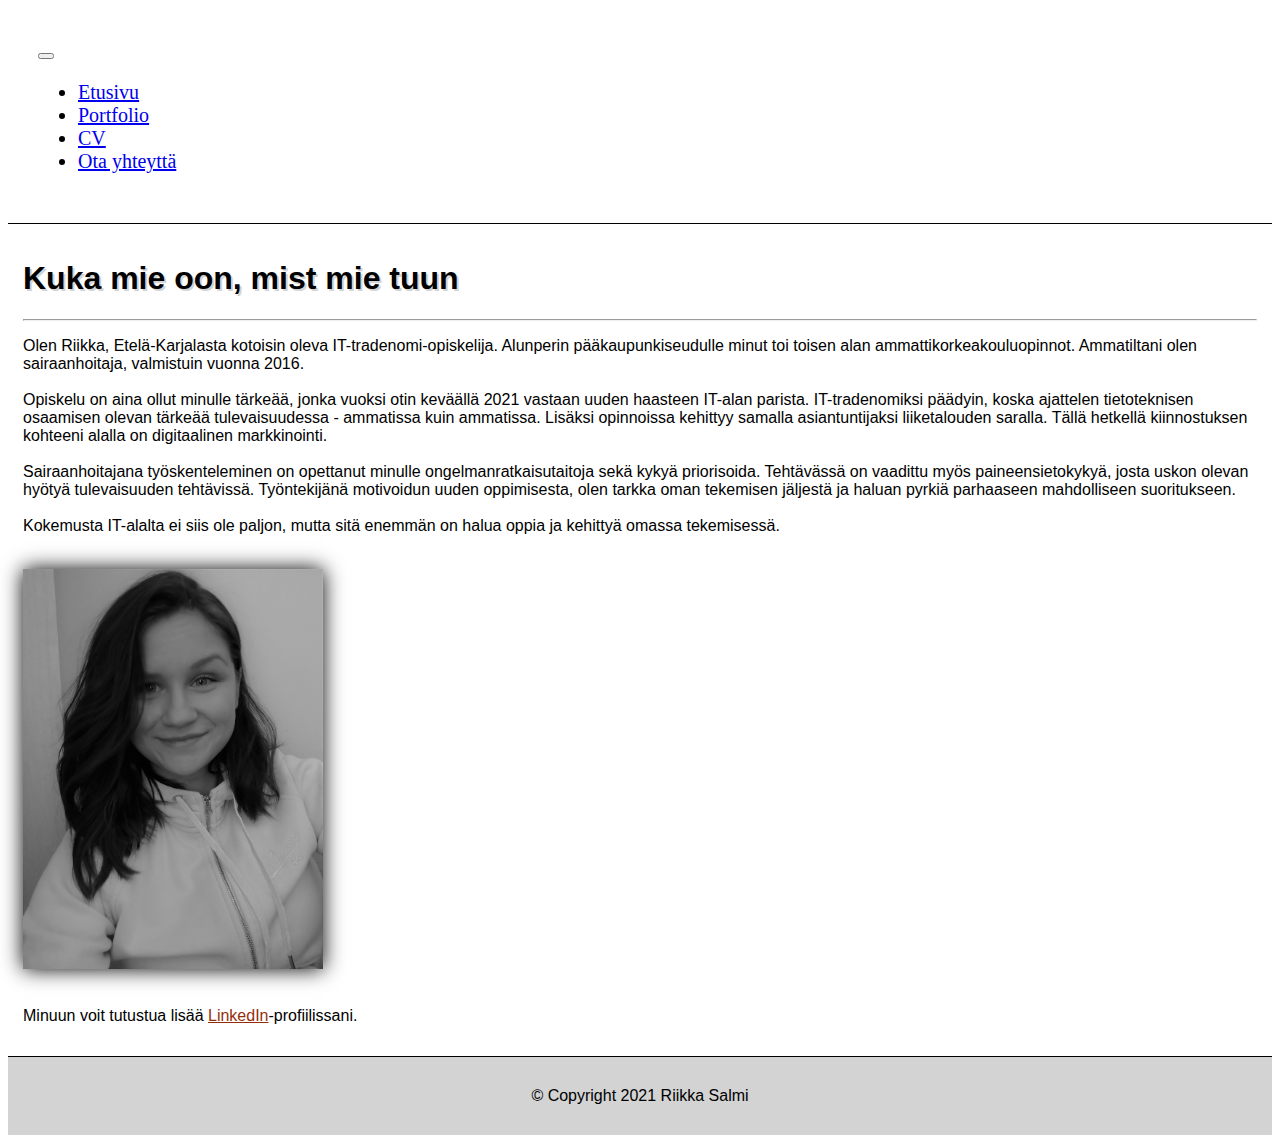
<file: index.html>
<!doctype html>
<html lang="en">

<head>
    <meta charset="utf-8">
    <meta name="viewport" content="width=device-width, initial-scale=1">
    <link href="https://cdn.jsdelivr.net/npm/bootstrap@5.0.0-beta2/dist/css/bootstrap.min.css" rel="stylesheet"
        integrity="sha384-BmbxuPwQa2lc/FVzBcNJ7UAyJxM6wuqIj61tLrc4wSX0szH/Ev+nYRRuWlolflfl" crossorigin="anonymous">
    <link rel="stylesheet" href="style.css">

    <title>Riikka Salmi</title>
</head>

<body>
    <nav id="navbar" class="navbar navbar-expand-lg navbar-light bg-light justify-content-center">
        <div class="container-fluid">
            <button class="navbar-toggler" type="button" data-bs-toggle="collapse"
                data-bs-target="#navbarSupportedContent" aria-controls="navbarSupportedContent" aria-expanded="false"
                aria-label="Toggle navigation">
                <span class="navbar-toggler-icon"></span>
            </button>
            <div class="collapse navbar-collapse justify-content-between align-items-center"
                id="navbarSupportedContent">
                <ul class="navbar-nav mx-auto text-center">
                    <li class="nav-item">
                        <a id="nav-link1" class="nav-link active" aria-current="page" href="index.html">Etusivu</a>
                    </li>
                    <li class="nav-item">
                        <a id="nav-link2" class="nav-link" href="second.html">Portfolio</a>
                    </li>
                    <li class="nav-item">
                        <a id="nav-link3" class="nav-link" href="third.html">CV</a>
                    </li>
                    <li class="nav-item">
                        <a id="nav-link4" class="nav-link" href="fourth.html">Ota yhteyttä</a>
                    </li>
                </ul>
            </div>
        </div>
    </nav>
    </div>

    <div class="container-fluid">
        <div class="row">
            <div class="col-md-6 offset-md-3">
                <h1>Kuka mie oon, mist mie tuun</h1>
                <hr>
                <p>Olen Riikka, Etelä-Karjalasta kotoisin oleva IT-tradenomi-opiskelija. Alunperin pääkaupunkiseudulle
                    minut toi toisen alan ammattikorkeakouluopinnot.
                    Ammatiltani olen sairaanhoitaja, valmistuin vuonna 2016. <br><br>
                    Opiskelu on aina ollut minulle tärkeää, jonka vuoksi otin keväällä 2021 vastaan uuden haasteen
                    IT-alan parista.
                    IT-tradenomiksi päädyin, koska ajattelen tietoteknisen osaamisen olevan tärkeää tulevaisuudessa -
                    ammatissa kuin ammatissa.
                    Lisäksi opinnoissa kehittyy samalla asiantuntijaksi liiketalouden saralla. Tällä hetkellä
                    kiinnostuksen kohteeni alalla on digitaalinen markkinointi.<br><br>
                    Sairaanhoitajana työskenteleminen on opettanut minulle ongelmanratkaisutaitoja sekä kykyä
                    priorisoida. Tehtävässä on vaadittu myös paineensietokykyä, josta uskon olevan hyötyä tulevaisuuden
                    tehtävissä.
                    Työntekijänä motivoidun uuden oppimisesta, olen tarkka oman tekemisen jäljestä ja haluan pyrkiä
                    parhaaseen mahdolliseen suoritukseen. <br><br>
                    Kokemusta IT-alalta ei siis ole paljon, mutta sitä enemmän on halua oppia ja kehittyä omassa
                    tekemisessä.
                </p>
                <br>
                <div class="img">
                    <img id="kuva" src="images/IMG_20210306_162404.jpg" class="img-fluid" alt="Riikka" width=300>
                </div>
                <br>
                <p>Minuun voit tutustua lisää <a id="linked"
                        href="https://www.linkedin.com/in/riikka-salmi-1408ba20b/">LinkedIn</a>-profiilissani.</p>
            </div>
        </div>
    </div>

    <div class="container-fluid footer">
        <footer>
            © Copyright 2021 Riikka Salmi
        </footer>
    </div>

    <script src="https://cdn.jsdelivr.net/npm/bootstrap@5.0.0-beta2/dist/js/bootstrap.bundle.min.js"
        integrity="sha384-b5kHyXgcpbZJO/tY9Ul7kGkf1S0CWuKcCD38l8YkeH8z8QjE0GmW1gYU5S9FOnJ0"
        crossorigin="anonymous"></script>
</body>

</html>
</file>
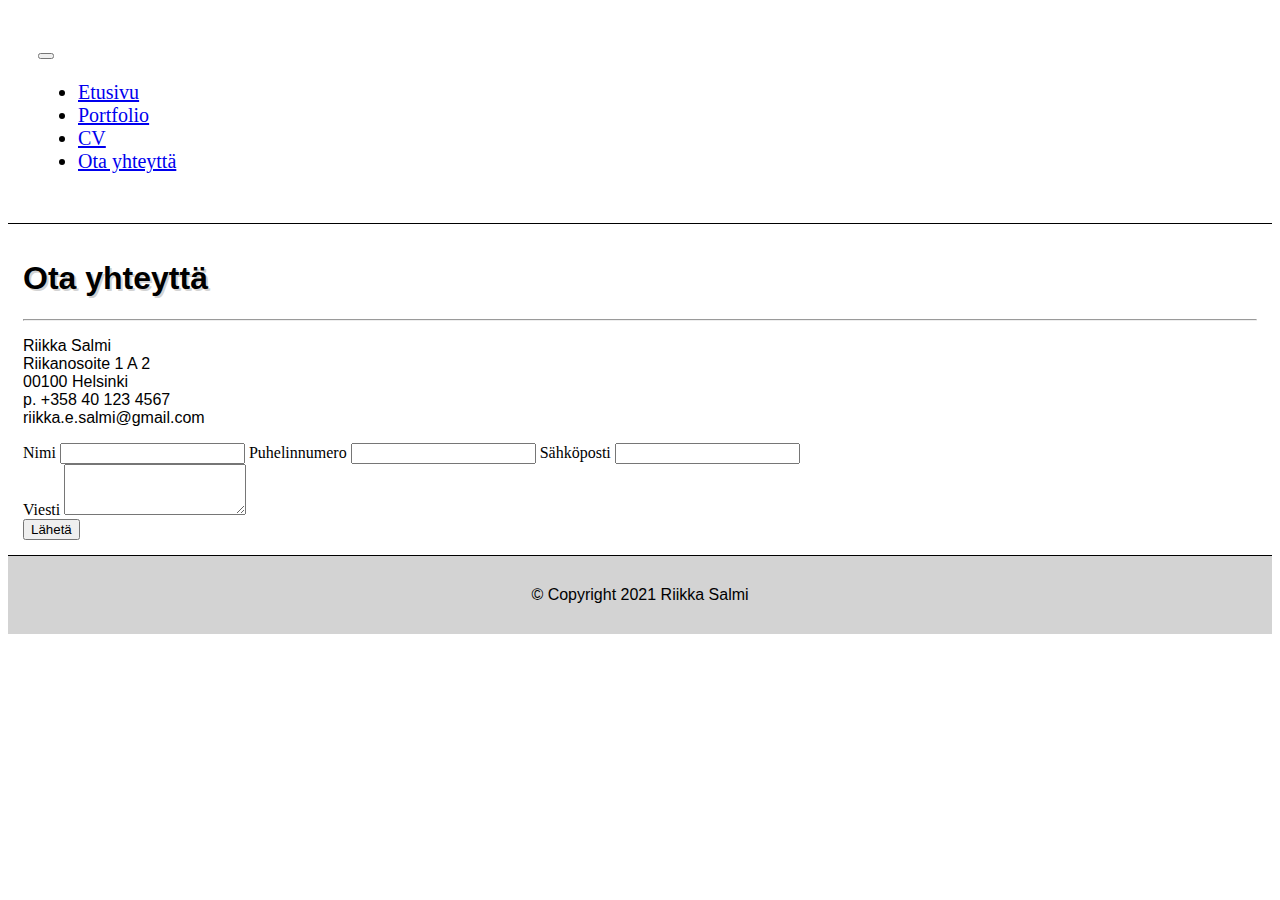
<file: fourth.html>
<!doctype html>
<html lang="en">

<head>
    <meta charset="utf-8">
    <meta name="viewport" content="width=device-width, initial-scale=1">

    <link href="https://cdn.jsdelivr.net/npm/bootstrap@5.0.0-beta2/dist/css/bootstrap.min.css" rel="stylesheet"
        integrity="sha384-BmbxuPwQa2lc/FVzBcNJ7UAyJxM6wuqIj61tLrc4wSX0szH/Ev+nYRRuWlolflfl" crossorigin="anonymous">
    <link rel="stylesheet" href="style.css">

    <title>Riikka Salmi</title>
</head>

<body>
    <nav id="navbar" class="navbar navbar-expand-lg navbar-light bg-light justify-content-center">
        <div class="container-fluid">
            <button class="navbar-toggler" type="button" data-bs-toggle="collapse"
                data-bs-target="#navbarSupportedContent" aria-controls="navbarSupportedContent" aria-expanded="false"
                aria-label="Toggle navigation">
                <span class="navbar-toggler-icon"></span>
            </button>
            <div class="collapse navbar-collapse justify-content-between align-items-center"
                id="navbarSupportedContent">
                <ul class="navbar-nav mx-auto text-center">
                    <li class="nav-item">
                        <a id="nav-link1" class="nav-link" aria-current="page" href="index.html">Etusivu</a>
                    </li>
                    <li class="nav-item">
                        <a id="nav-link2" class="nav-link" href="second.html">Portfolio</a>
                    </li>
                    <li class="nav-item">
                        <a id="nav-link3" class="nav-link" href="third.html">CV</a>
                    </li>
                    <li class="nav-item">
                        <a id="nav-link4" class="nav-link active" href="fourth.html">Ota yhteyttä</a>
                    </li>
                </ul>
            </div>
        </div>
    </nav>

    <div class="container-fluid">
        <div class="row">
            <div class="col-md-6 offset-md-3">

                <h1>Ota yhteyttä</h1>
                <hr>
                <p>Riikka Salmi<br>
                    Riikanosoite 1 A 2<br>
                    00100 Helsinki<br>
                    p. +358 40 123 4567<br>
                    riikka.e.salmi@gmail.com
                </p>
                <form class="form">
                    <label for="exampleInputPassword1" class="form-label">Nimi</label>
                    <input type="text" class="form-control" id="exampleInputPassword1">
                    <label for="exampleInputPassword1" class="form-label">Puhelinnumero</label>
                    <input type="text" class="form-control" id="exampleInputPassword1">
                    <label for="exampleInputEmail1" class="form-label">Sähköposti</label>
                    <input type="email" class="form-control" id="exampleInputEmail1" aria-describedby="emailHelp">
                    <div id="emailHelp" class="form-text"></div>
                    <label for="exampleInputPassword1" class="form-label">Viesti</label>
                    <textarea class="form-control" id="exampleFormControlTextarea1" rows="3"></textarea>
                    <br>
                    <button type="submit" class="btn btn-primary">Lähetä</button>
                </form>
            </div>
        </div>
    </div>
    </div>

    <div class="container-fluid footer">
        <footer>
            © Copyright 2021 Riikka Salmi
        </footer>
    </div>
    <script src="https://cdn.jsdelivr.net/npm/bootstrap@5.0.0-beta2/dist/js/bootstrap.bundle.min.js"
        integrity="sha384-b5kHyXgcpbZJO/tY9Ul7kGkf1S0CWuKcCD38l8YkeH8z8QjE0GmW1gYU5S9FOnJ0"
        crossorigin="anonymous"></script>
</body>

</html>
</file>
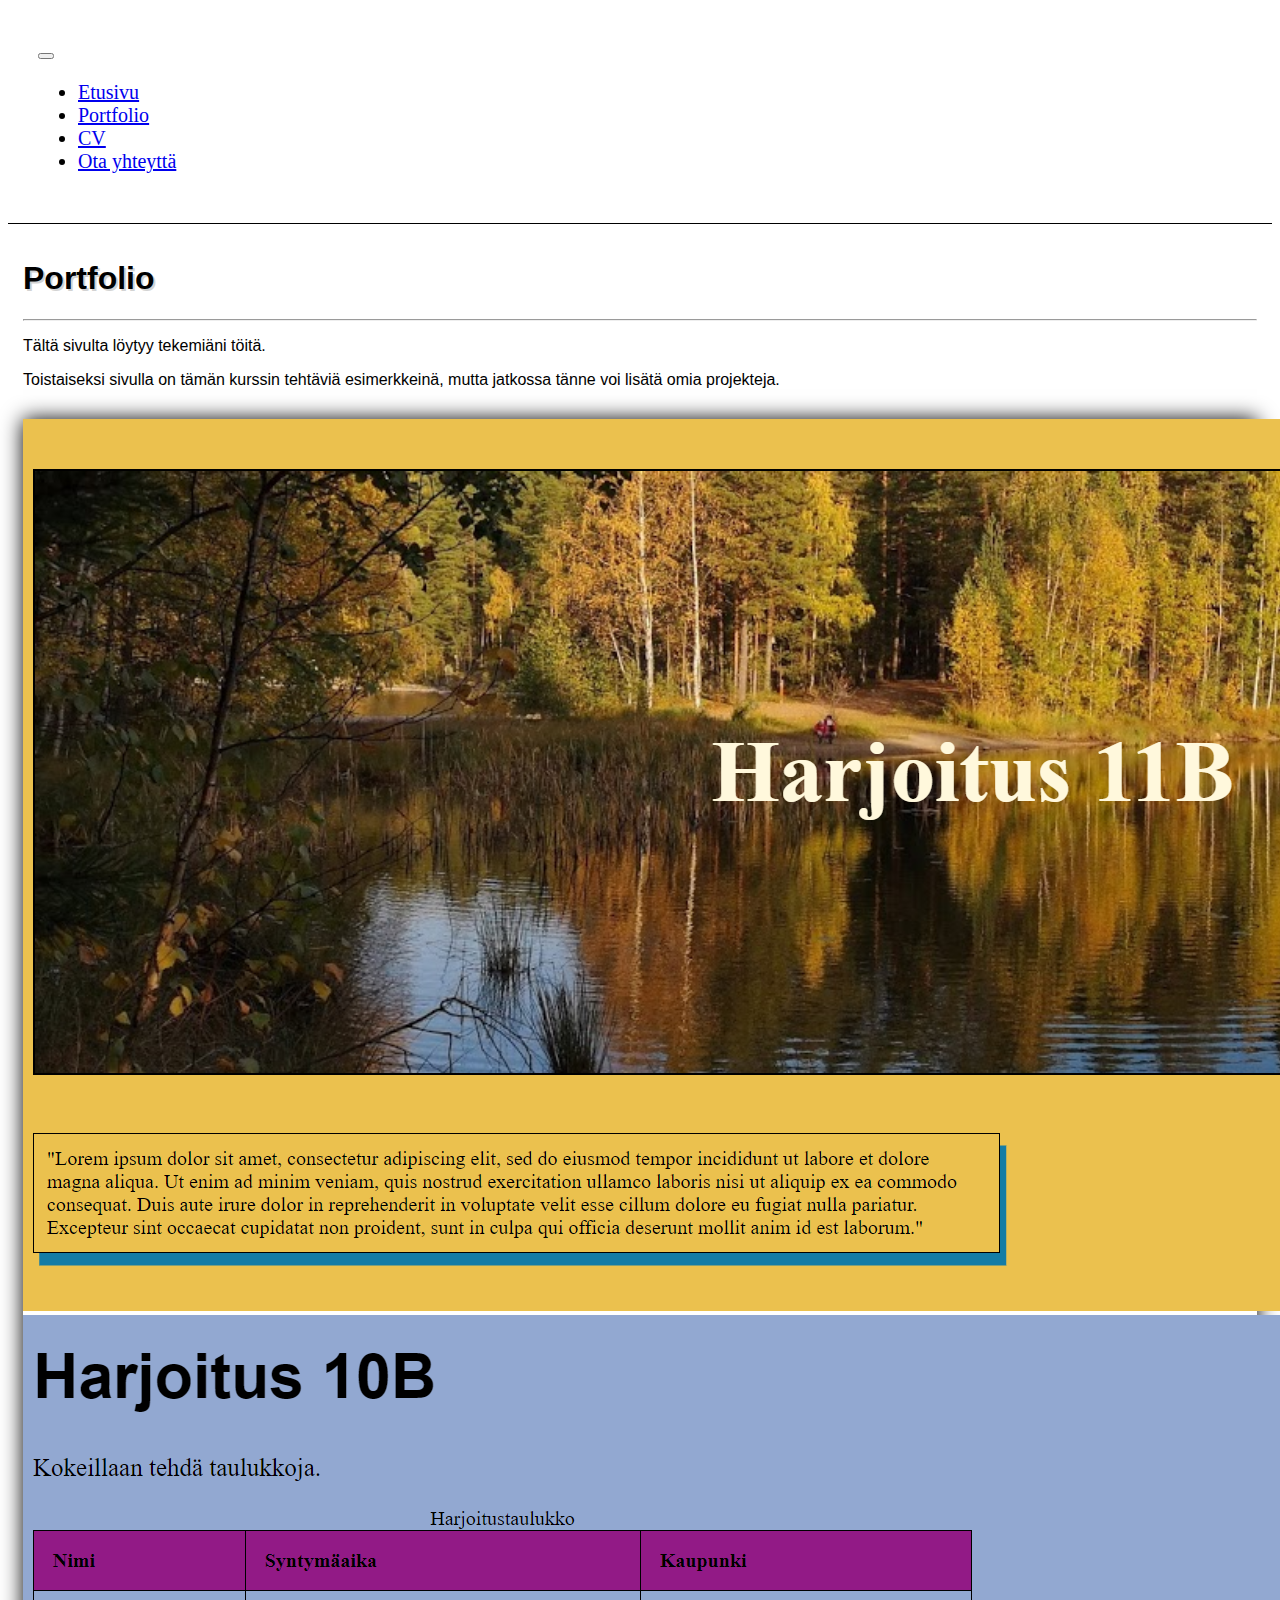
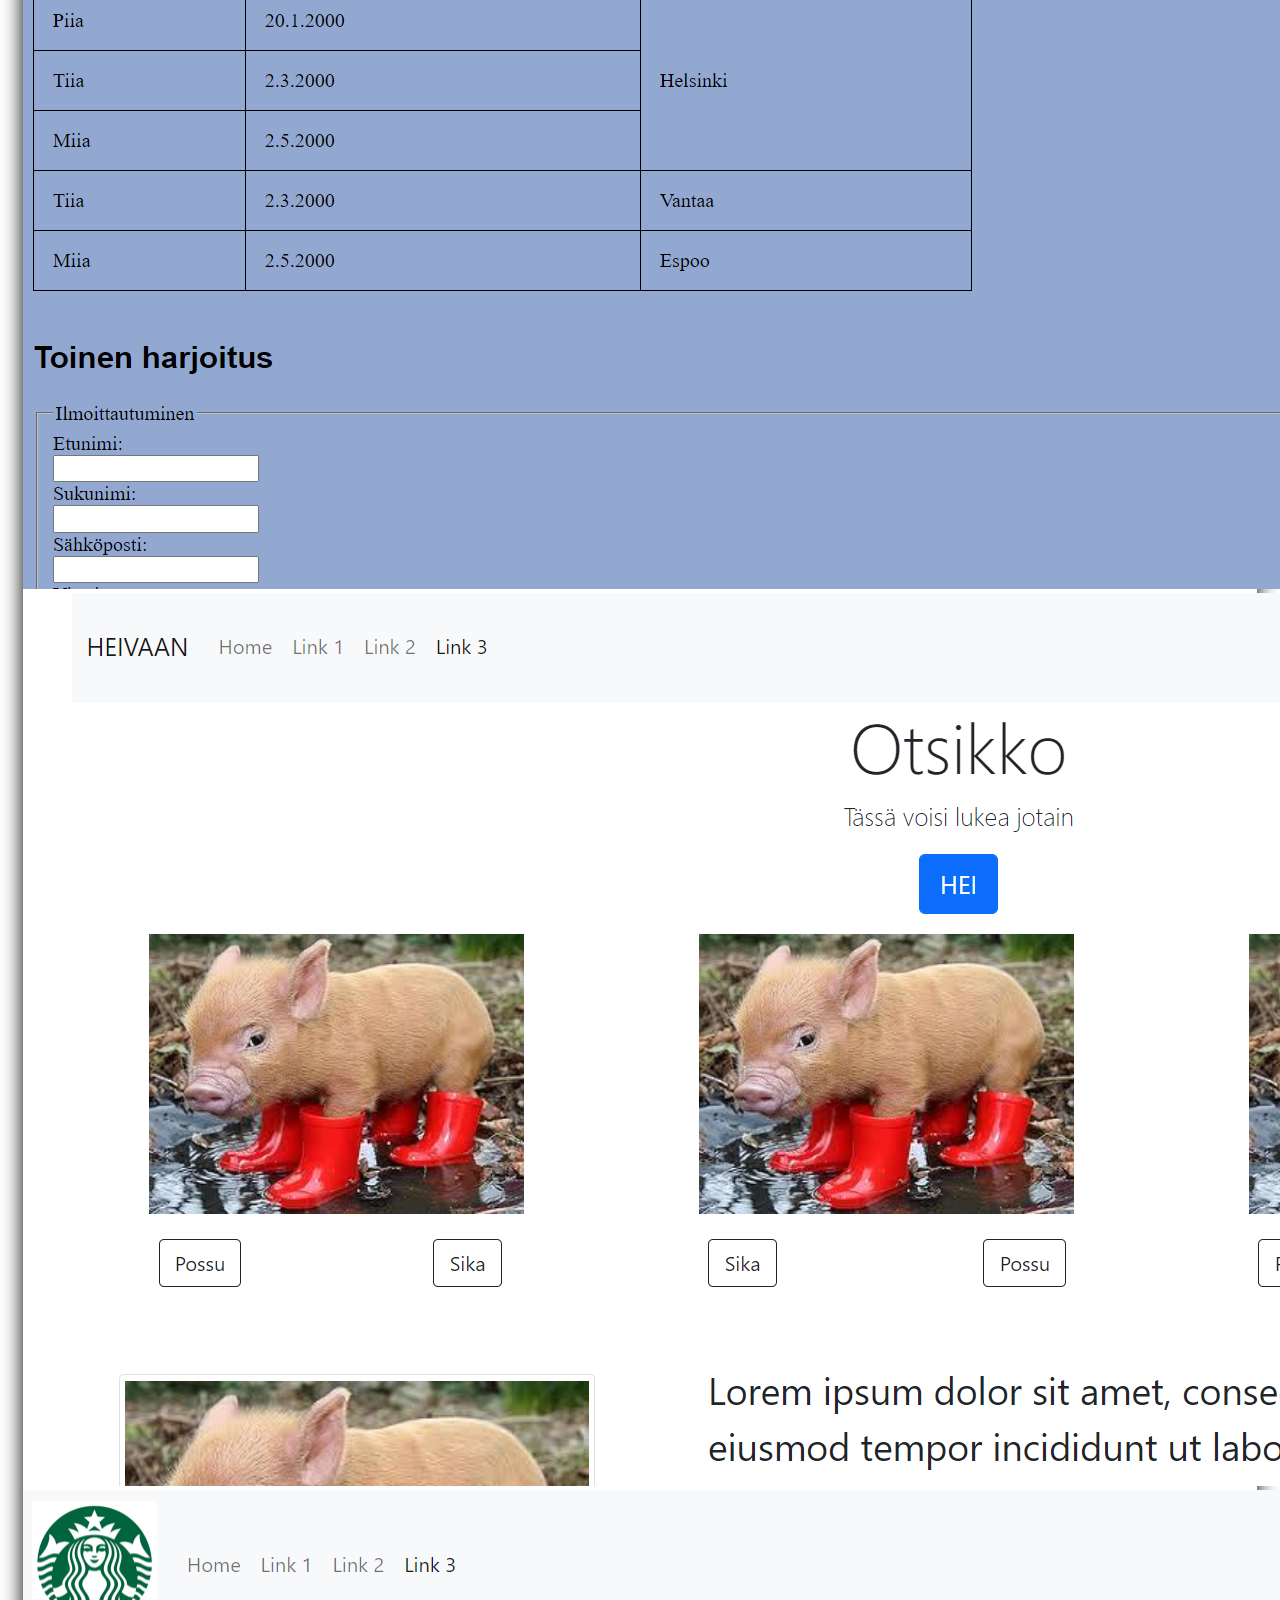
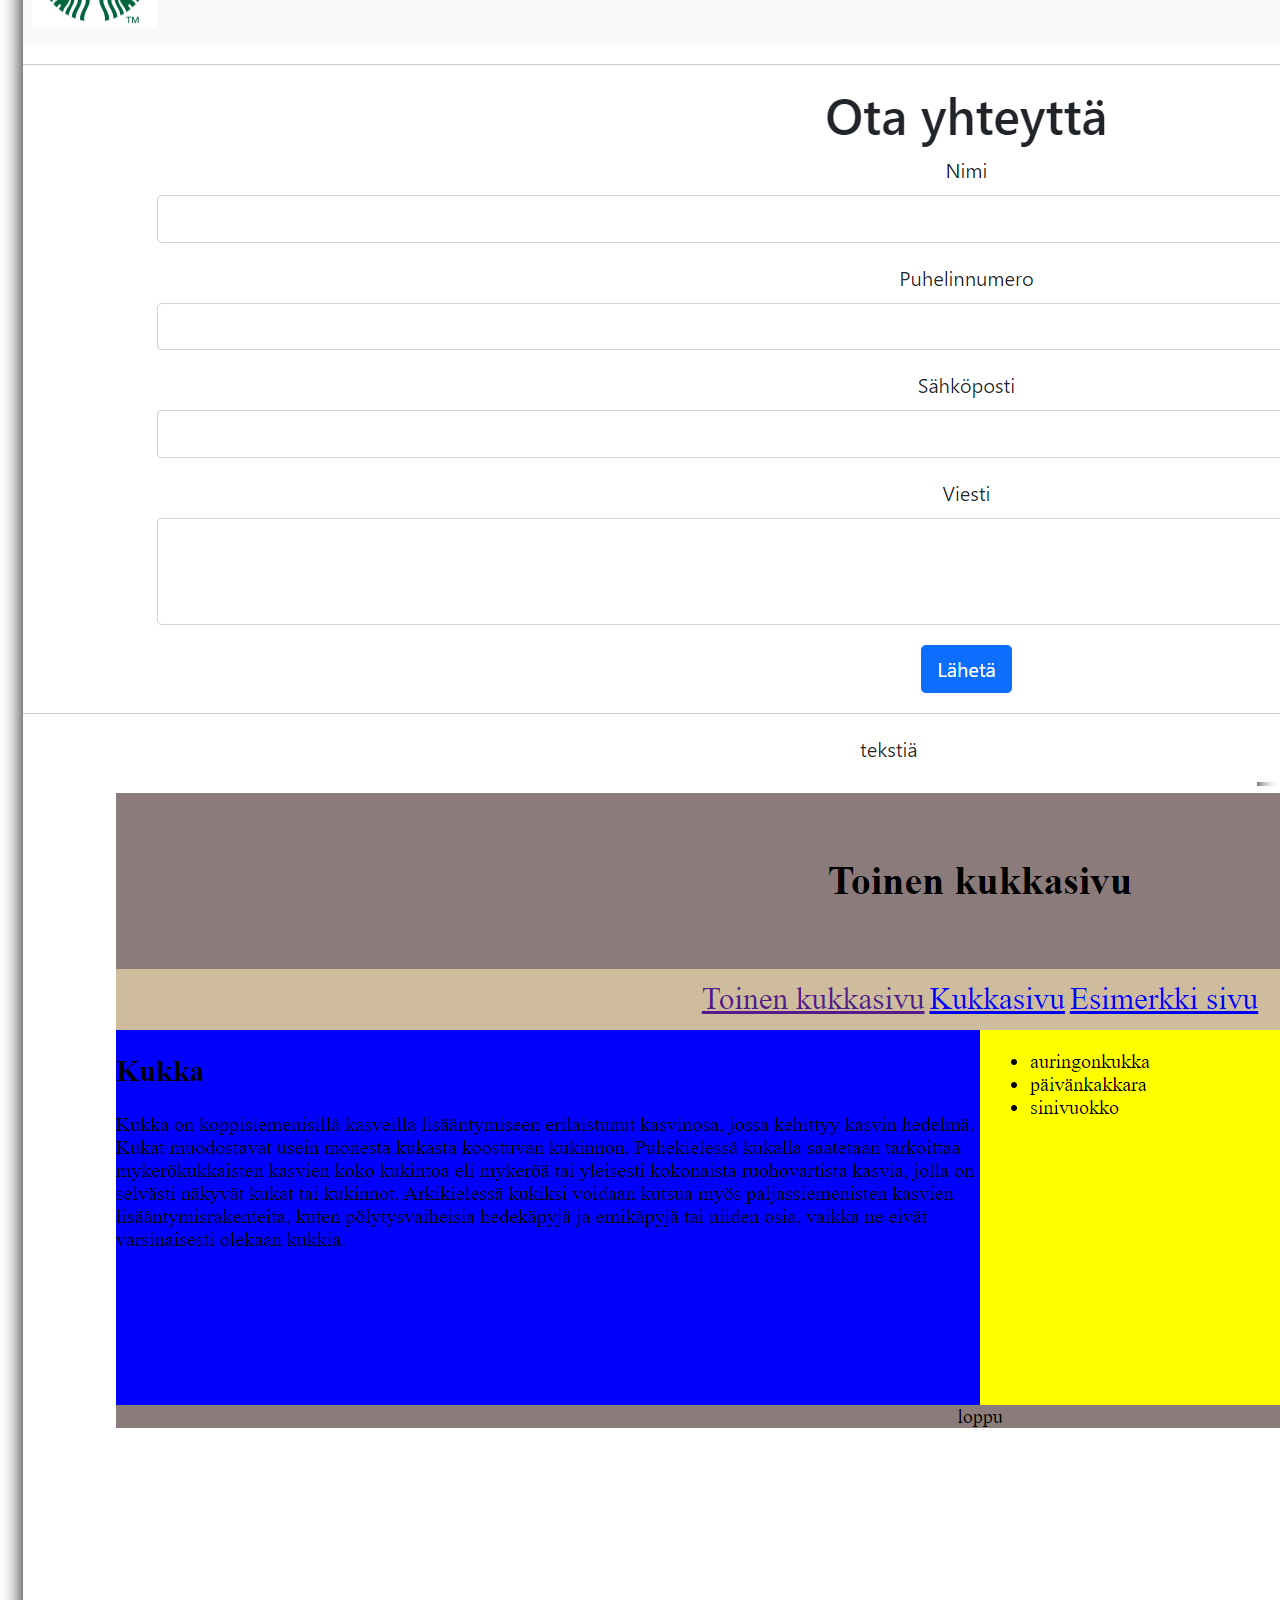
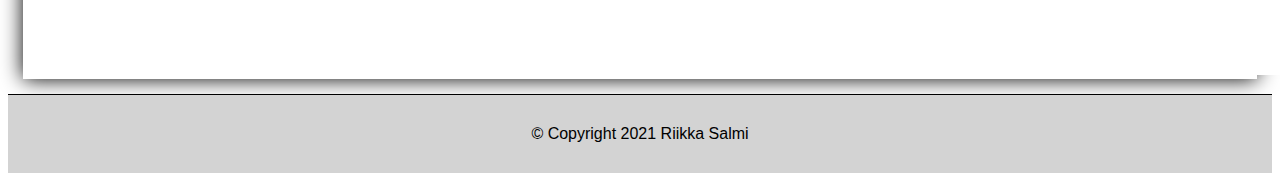
<file: second.html>
<!doctype html>
<html lang="en">

<head>
    <meta charset="utf-8">
    <meta name="viewport" content="width=device-width, initial-scale=1">

    <link href="https://cdn.jsdelivr.net/npm/bootstrap@5.0.0-beta2/dist/css/bootstrap.min.css" rel="stylesheet"
        integrity="sha384-BmbxuPwQa2lc/FVzBcNJ7UAyJxM6wuqIj61tLrc4wSX0szH/Ev+nYRRuWlolflfl" crossorigin="anonymous">
    <link rel="stylesheet" href="style.css">

    <title>Riikka Salmi</title>
</head>

<body>
    <nav id="navbar" class="navbar navbar-expand-lg navbar-light bg-light justify-content-center">
        <div class="container-fluid">
            <button class="navbar-toggler" type="button" data-bs-toggle="collapse" data-bs-target="#navbarSupportedContent" aria-controls="navbarSupportedContent" aria-expanded="false" aria-label="Toggle navigation">
                <span class="navbar-toggler-icon"></span>
              </button>
            <div class="collapse navbar-collapse justify-content-between align-items-center" id="navbarSupportedContent">
                <ul class="navbar-nav mx-auto text-center">
                    <li class="nav-item">
                        <a id="nav-link1" class="nav-link" aria-current="page" href="index.html">Etusivu</a>
                    </li>
                    <li class="nav-item">
                        <a id="nav-link2" class="nav-link active" href="second.html">Portfolio</a>
                    </li>
                    <li class="nav-item">
                        <a id="nav-link3" class="nav-link" href="third.html">CV</a>
                    </li>
                    <li class="nav-item">
                        <a id="nav-link4" class="nav-link" href="fourth.html">Ota yhteyttä</a>
                    </li>
                </ul>
            </div>
        </div>
    </nav>

    <div id="cont" class="container-fluid">
        <div class="row">
            <div class="col-md-6 offset-md-3">

            <h1>Portfolio</h1>
            <hr>
            <p>Tältä sivulta löytyy tekemiäni töitä.</p>
            <p>Toistaiseksi sivulla on tämän kurssin tehtäviä esimerkkeinä, mutta jatkossa tänne voi lisätä omia projekteja.</p>
            <div id="carouselslide" class="carousel slide" data-bs-ride="carousel">
                <div class="carousel-inner">
                  <div class="carousel-item active">
                    <img src="images/11b.PNG" class="d-block w-100" alt="11b">
                  </div>
                  <div class="carousel-item">
                    <img src="images/10b.PNG" class="d-block w-100" alt="10b">
                  </div>
                  <div class="carousel-item">
                    <img src="images/9b.PNG" class="d-block w-100" alt="9b">
                  </div>
                  <div class="carousel-item">
                    <img src="images/8b.PNG" class="d-block w-100" alt="8b">
                  </div>
                  <div class="carousel-item">
                    <img src="images/6b.PNG" class="d-block w-100" alt="6b">
                  </div>
                </div>
              </div>
        </div>
    </div>
</div>

   

<div class="container-fluid footer">
    <footer>
        © Copyright 2021 Riikka Salmi
    </footer>
</div>
    <script src="https://cdn.jsdelivr.net/npm/bootstrap@5.0.0-beta2/dist/js/bootstrap.bundle.min.js"
        integrity="sha384-b5kHyXgcpbZJO/tY9Ul7kGkf1S0CWuKcCD38l8YkeH8z8QjE0GmW1gYU5S9FOnJ0"
        crossorigin="anonymous"></script>
</body>
</html>
</file>
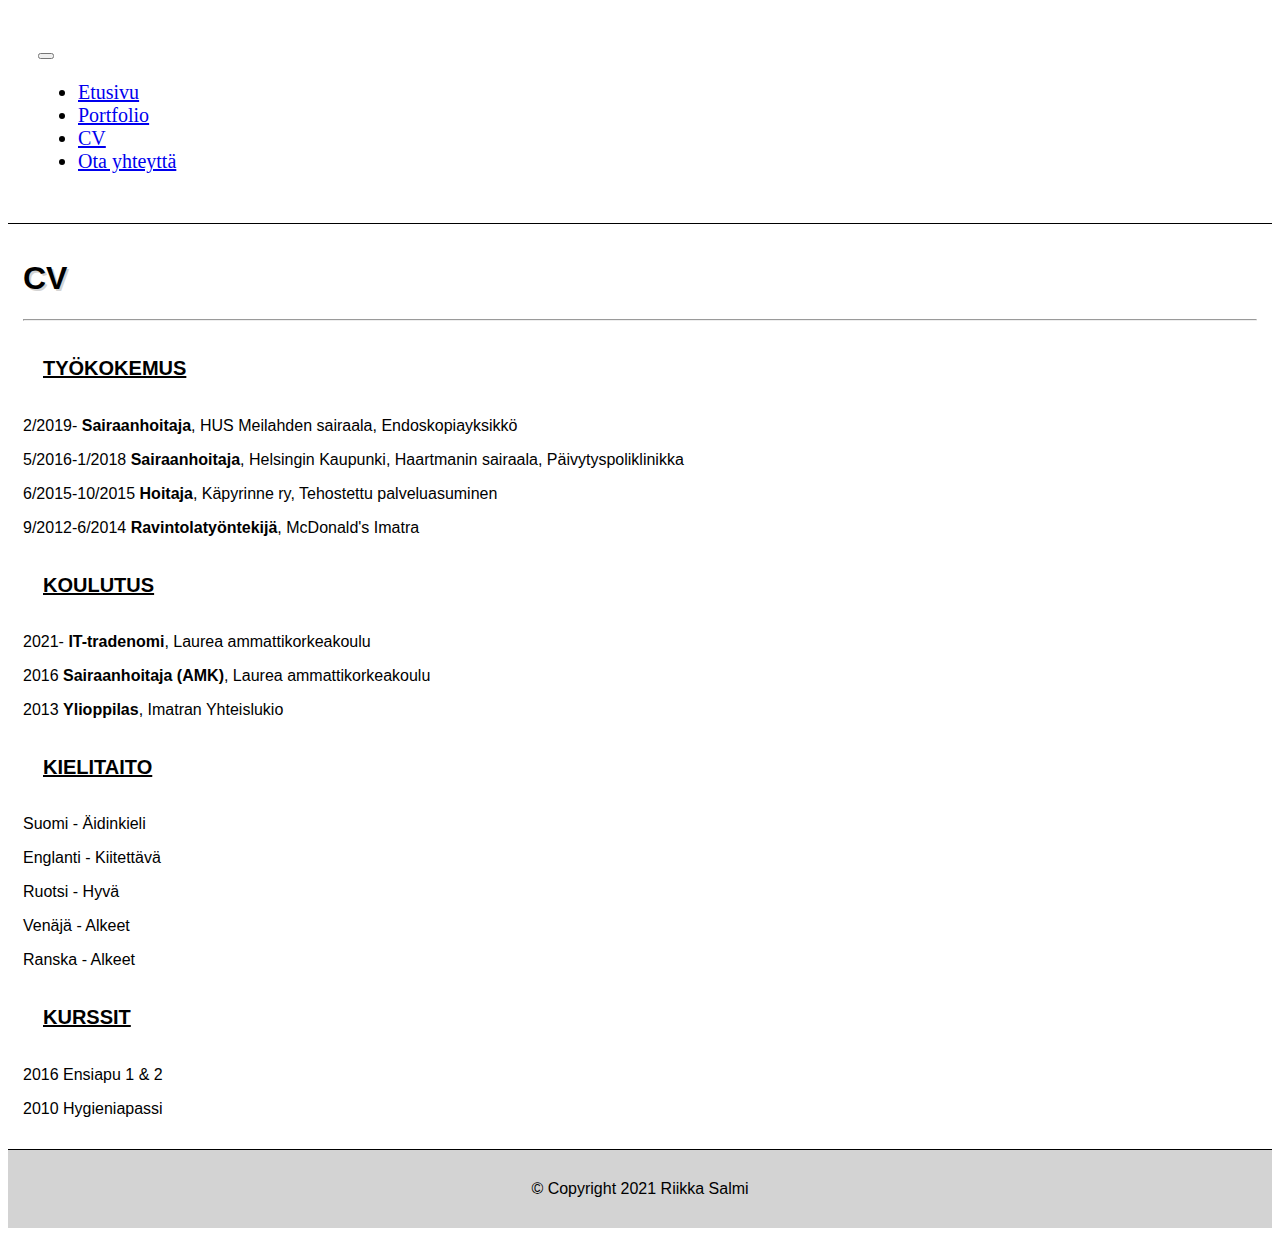
<file: third.html>
<!doctype html>
<html lang="en">

<head>
    <meta charset="utf-8">
    <meta name="viewport" content="width=device-width, initial-scale=1">

    <link href="https://cdn.jsdelivr.net/npm/bootstrap@5.0.0-beta2/dist/css/bootstrap.min.css" rel="stylesheet"
        integrity="sha384-BmbxuPwQa2lc/FVzBcNJ7UAyJxM6wuqIj61tLrc4wSX0szH/Ev+nYRRuWlolflfl" crossorigin="anonymous">
    <link rel="stylesheet" href="style.css">

    <title>Riikka Salmi</title>
</head>

<body>
    <nav id="navbar" class="navbar navbar-expand-lg navbar-light bg-light justify-content-center">
        <div class="container-fluid">
            <button class="navbar-toggler" type="button" data-bs-toggle="collapse" data-bs-target="#navbarSupportedContent" aria-controls="navbarSupportedContent" aria-expanded="false" aria-label="Toggle navigation">
                <span class="navbar-toggler-icon"></span>
              </button>
            <div class="collapse navbar-collapse justify-content-between align-items-center" id="navbarSupportedContent">
                <ul class="navbar-nav mx-auto text-center">
                    <li class="nav-item">
                        <a id="nav-link1" class="nav-link" aria-current="page" href="index.html">Etusivu</a>
                    </li>
                    <li class="nav-item">
                        <a id="nav-link2" class="nav-link" href="second.html">Portfolio</a>
                    </li>
                    <li class="nav-item">
                        <a id="nav-link3" class="nav-link active" href="third.html">CV</a>
                    </li>
                    <li class="nav-item">
                        <a id="nav-link4" class="nav-link" href="fourth.html">Ota yhteyttä</a>
                    </li>
                </ul>
            </div>
        </div>
    </nav>
    
    <div class="container-fluid">
        <div class="row">
            <div class="col-md-6 offset-md-3">

            
            <h1>CV</h1>
            <hr>
            <h2><b><u>TYÖKOKEMUS</u></b></h2>
            <p>2/2019- <b>Sairaanhoitaja</b>, HUS Meilahden sairaala, Endoskopiayksikkö</p>
            <p>5/2016-1/2018 <b>Sairaanhoitaja</b>, Helsingin Kaupunki, Haartmanin sairaala, Päivytyspoliklinikka</p>
            <p>6/2015-10/2015 <b>Hoitaja</b>, Käpyrinne ry, Tehostettu palveluasuminen</p>
            <p>9/2012-6/2014 <b>Ravintolatyöntekijä</b>, McDonald's Imatra</p>
            <h2><b><u>KOULUTUS</u></b></h2>
                <p>2021- <b>IT-tradenomi</b>, Laurea ammattikorkeakoulu</p>
                <p>2016 <b>Sairaanhoitaja (AMK)</b>, Laurea ammattikorkeakoulu</p>
                <p>2013 <b>Ylioppilas</b>, Imatran Yhteislukio</p>
            <h2><b><u>KIELITAITO</u></b></h2>
            <p>Suomi - Äidinkieli</p>
            <p>Englanti - Kiitettävä</p>
            <p>Ruotsi - Hyvä</p>
            <p>Venäjä - Alkeet</p>
            <p>Ranska - Alkeet</p>
            <h2><b><u>KURSSIT</u></b></h2>
            <p>2016 Ensiapu 1 & 2</p>
            <p>2010 Hygieniapassi</p>
        </div>
        </div>
    </div>
    <div class="container-fluid footer">
    <footer>
        © Copyright 2021 Riikka Salmi
    </footer>
    </div>

    <script src="https://cdn.jsdelivr.net/npm/bootstrap@5.0.0-beta2/dist/js/bootstrap.bundle.min.js"
        integrity="sha384-b5kHyXgcpbZJO/tY9Ul7kGkf1S0CWuKcCD38l8YkeH8z8QjE0GmW1gYU5S9FOnJ0"
        crossorigin="anonymous"></script>
</body>
</html>
</file>
<file: style.css>
.row {
    margin: auto;
    padding: 15px;
    
}

#kuva {
    box-shadow: 0px 0px 20px black;
}

#carouselslide {
    box-shadow: 0px 0px 20px black;
    margin: 30px 0px 0px;
}
#nav-link1:hover {
    color:rgb(148, 47, 10);
    transition: 1s;
}

#nav-link2:hover {
    color:rgb(148, 47, 10);
    transition: 1s;
}

#nav-link3:hover {
    color:rgb(148, 47, 10);
    transition: 1s;
}

#nav-link4:hover {
    color:rgb(148, 47, 10);
    transition: 1s;
}

#navbar {
    border-bottom: solid 1px;
    padding: 30px;
    font-size: 20px;
}

h1 {
    text-shadow: 2px 2px lightgrey;
    text-align: left;
    font-family: 'Gill Sans', 'Gill Sans MT', Calibri, 'Trebuchet MS', sans-serif;
}

h2 {
    font-size: 20px;
    padding: 20px;
    font-family: 'Gill Sans', 'Gill Sans MT', Calibri, 'Trebuchet MS', sans-serif;
}

.footer {
    font-family: 'Gill Sans', 'Gill Sans MT', Calibri, 'Trebuchet MS', sans-serif;
    border-top: solid 1px;
    text-align: center;
    background-color: rgb(211, 211, 211);
    padding: 30px;
}

#cont {
    min-height: 100vh;
}

p {
    font-family: 'Gill Sans', 'Gill Sans MT', Calibri, 'Trebuchet MS', sans-serif;
}

#linked {
    color: rgb(148, 47, 10);
}
</file>
